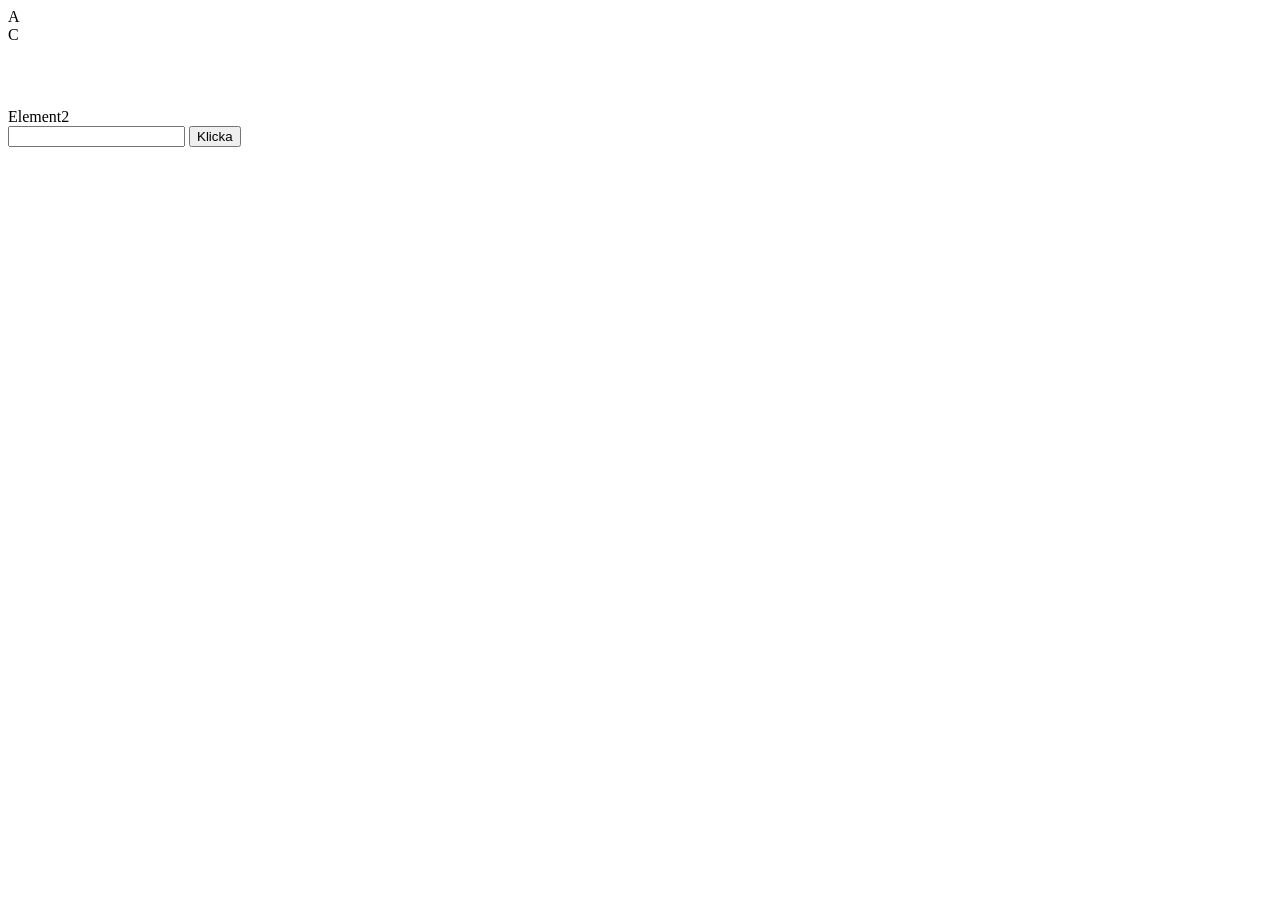
<file: övningar3/index.html>
<!DOCTYPE html>
<html lang="en">
  <head>
    <meta charset="UTF-8" />
    <meta http-equiv="X-UA-Compatible" content="IE=edge" />
    <meta name="viewport" content="width=device-width, initial-scale=1.0" />
    <title>Testprov</title>
    <link rel="stylesheet" href="style.css" />
  </head>
  <body>
    <div id="my-element">
      <div id="A">A</div>
      <div id="C">C</div>
    </div>
    <div id="element2">Element2</div>
    <div id="my-element2"></div>
    <form>
      <input id="input" type="text" />
      <button id="btn">Klicka</button>
    </form>
    <div id="result"></div>

    <script src="question1.js"></script>
    <script src="question2.js"></script>
    <script src="question3.js"></script>
    <script src="question4.js"></script>
  </body>
</html>
</file>
<file: övningar3/style.css>
.primary {
  background-color: palevioletred;
}

.secondary {
  background-color: gray;
}

#my-element {
  width: 100px;
  height: 100px;
}
</file>
